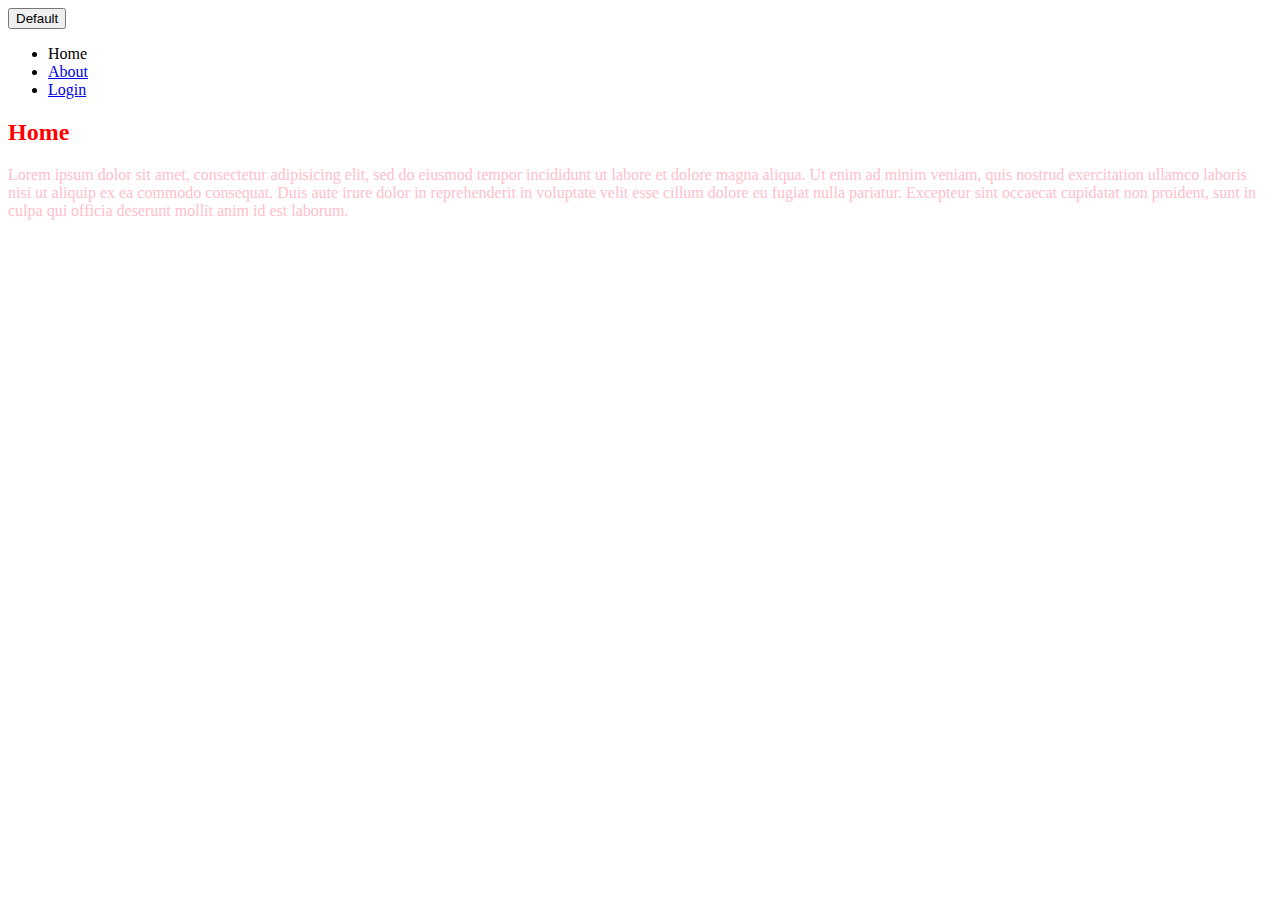
<file: index.html>
<!DOCTYPE html>
<html>
<head>
  <title>My first website!</title>
  <link rel="stylesheet" type="text/css" href="style.css">
</head>
<body>
  <button class="btn btn-primary">Default</button>
  <header>
    <nav>
      <ul>
        <li>Home</li>
        <li><a href="about.html">About</a></li>
        <li><a href="login.html">Login</a></li>
      </ul>
    </nav>
  </header>
  <section>
    <h2>Home</h2>
    <p>Lorem ipsum dolor sit amet, consectetur adipisicing elit, sed do eiusmod
    tempor incididunt ut labore et dolore magna aliqua. Ut enim ad minim veniam,
    quis nostrud exercitation ullamco laboris nisi ut aliquip ex ea commodo
    consequat. Duis aute irure dolor in reprehenderit in voluptate velit esse
    cillum dolore eu fugiat nulla pariatur. Excepteur sint occaecat cupidatat non
    proident, sunt in culpa qui officia deserunt mollit anim id est laborum.</p>
  </section>
</body>
</html>
</file>
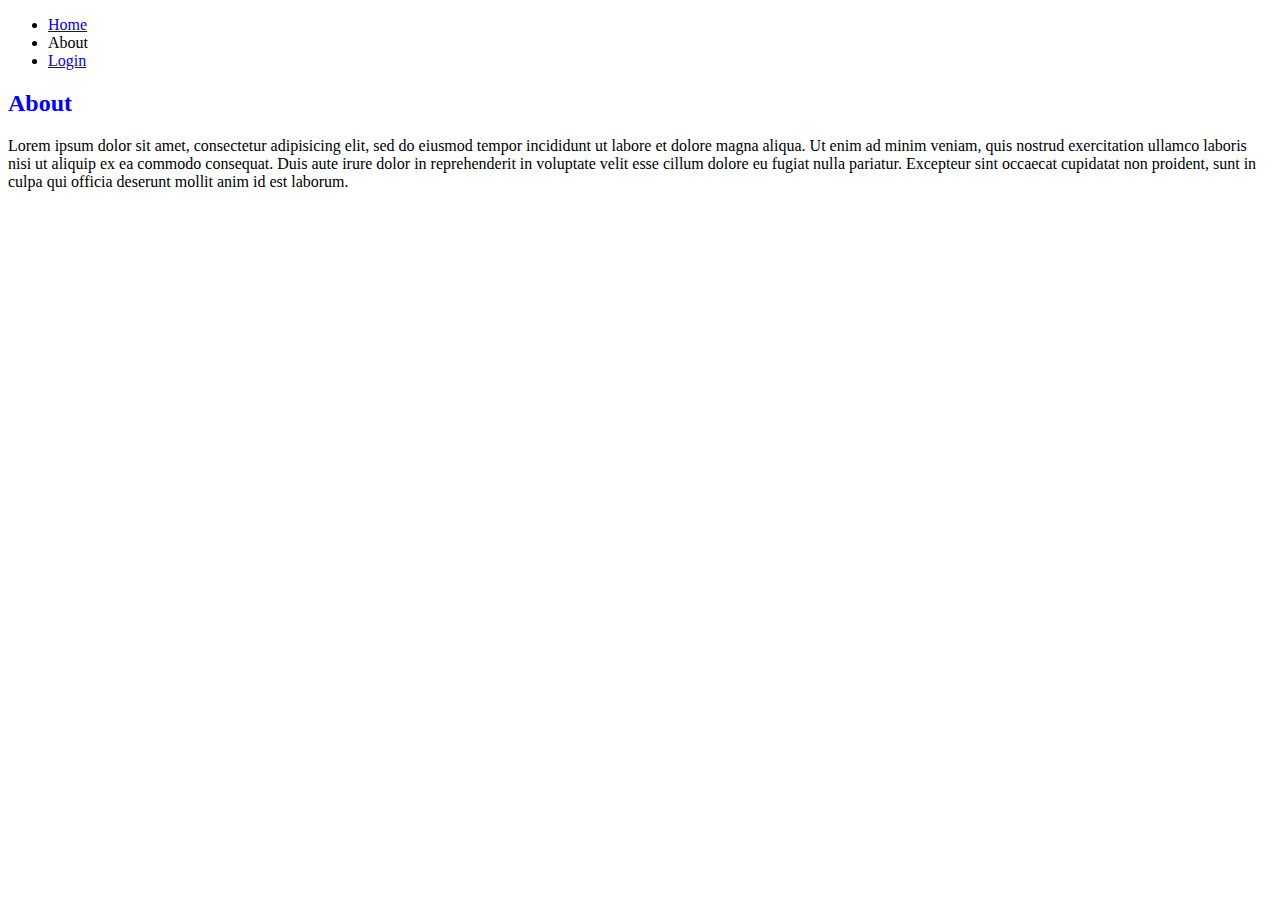
<file: about.html>
<!DOCTYPE html>
<html>
<head>
  <title>My first website!</title>
  <link rel="stylesheet" type="text/css" href="style2.css">

</head>
<body>
  <header>
    <nav>
      <ul>
        <li><a href="index.html">Home</a></li>
        <li>About</li>
        <li><a href="login.html">Login</a></li>
      </ul>
    </nav>
  </header>
  <section>
    <h2>About</h2>
    <p>Lorem ipsum dolor sit amet, consectetur adipisicing elit, sed do eiusmod
    tempor incididunt ut labore et dolore magna aliqua. Ut enim ad minim veniam,
    quis nostrud exercitation ullamco laboris nisi ut aliquip ex ea commodo
    consequat. Duis aute irure dolor in reprehenderit in voluptate velit esse
    cillum dolore eu fugiat nulla pariatur. Excepteur sint occaecat cupidatat non
    proident, sunt in culpa qui officia deserunt mollit anim id est laborum.</p>
  </section>
</body>
</html>
</file>
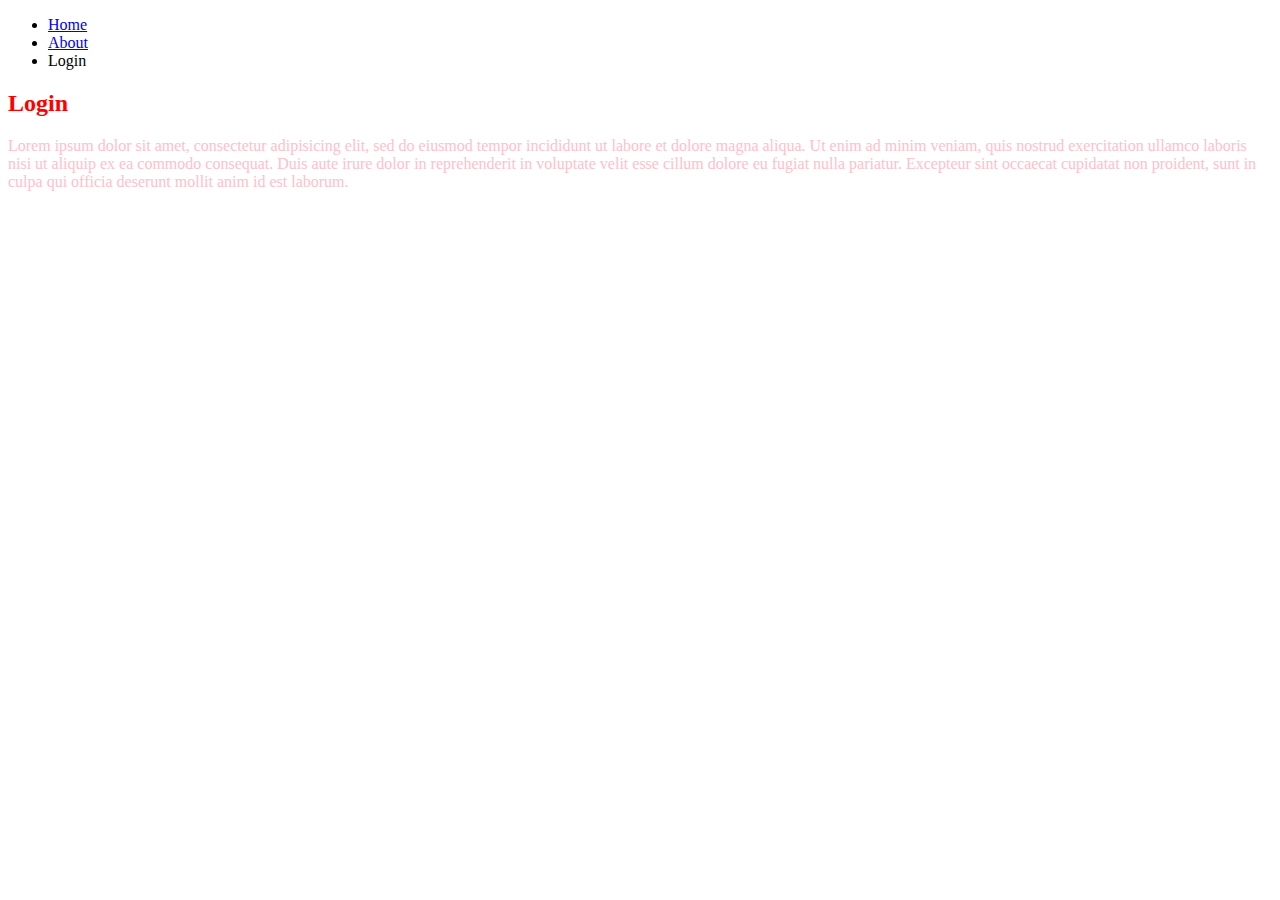
<file: login.html>
<!DOCTYPE html>
<html>
<head>
  <title>CSS</title>
  <link rel="stylesheet" type="text/css" href="style.css">
</head>
<body>
  <header>
    <nav>
      <ul>
        <li><a href="index.html">Home</a></li>
        <li><a href="about.html">About</a></li>
        <li>Login</li>
      </ul>
    </nav>
  </header>
  <section>
    <h2>Login</h2>
    <p>Lorem ipsum dolor sit amet, consectetur adipisicing elit, sed do eiusmod
    tempor incididunt ut labore et dolore magna aliqua. Ut enim ad minim veniam,
    quis nostrud exercitation ullamco laboris nisi ut aliquip ex ea commodo
    consequat. Duis aute irure dolor in reprehenderit in voluptate velit esse
    cillum dolore eu fugiat nulla pariatur. Excepteur sint occaecat cupidatat non
    proident, sunt in culpa qui officia deserunt mollit anim id est laborum.</p>
  </section>
</body>
</html>
</file>
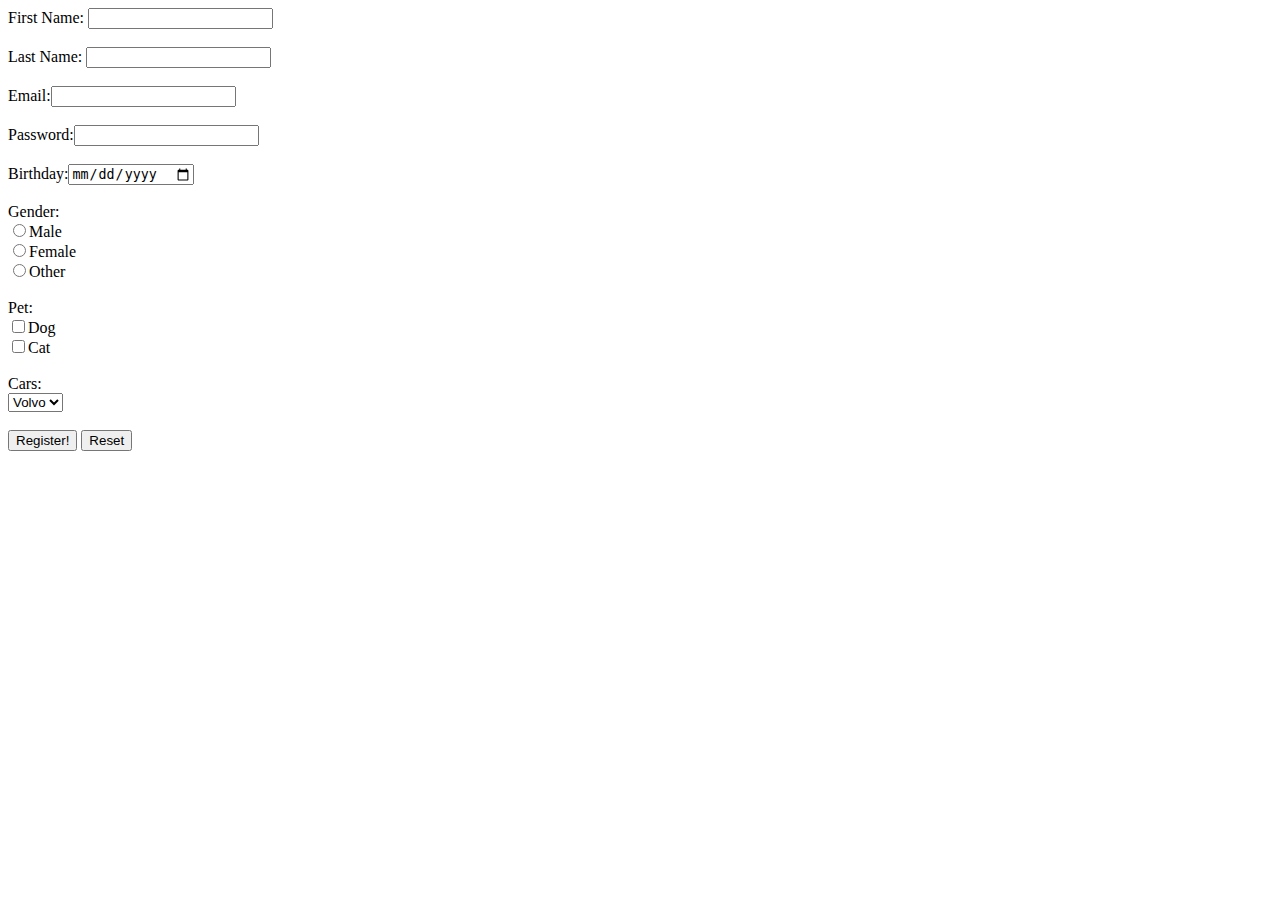
<file: HTML_first/register.html>
<!DOCTYPE html>
<html>
<head>
	<title>register.html</title>
</head>
<body>
	<!-- Use GET and Not POST -->
	<div>
	<form method="GET">
		<span>First Name:</span> <input type="text" name="First Name"><br><br>
		Last Name: <input type="text" name="Last Name"><br><br>
		Email:<input type="Email" required name="Email"><br><br>
		Password:<input type="Password" minlength="8" name="Password"><br><br>
		Birthday:<input type="date" name="Birthday"><br><br>
		Gender:<br>
		<input type="radio" name="Gender" value="Male">Male<br>
		<input type="radio" name="Gender" value="Female">Female<br>
		<input type="radio" name="Gender" value="Other">Other<br><br>
		Pet:<br>
		<input type="Checkbox" name="Dog">Dog<br>
		<input type="Checkbox" name="Cat">Cat<br><br>
		Cars:<br>
		<select  name="Cars">
			<option value="Volvo">Volvo</option>
			<option value="Audi">Audi</option>

		</select><br><br>

	
	<input type="submit" value ="Register!">
	<input type="reset">
	</form>
</div>

</html>
</file>
<file: style.css>
/*selector {
	property: value
	;
}*/

h2 {
	color: red;
}
p {
	color: pink;
}
</file>
<file: style2.css>
h2{
	color: blue;
}
</file>
